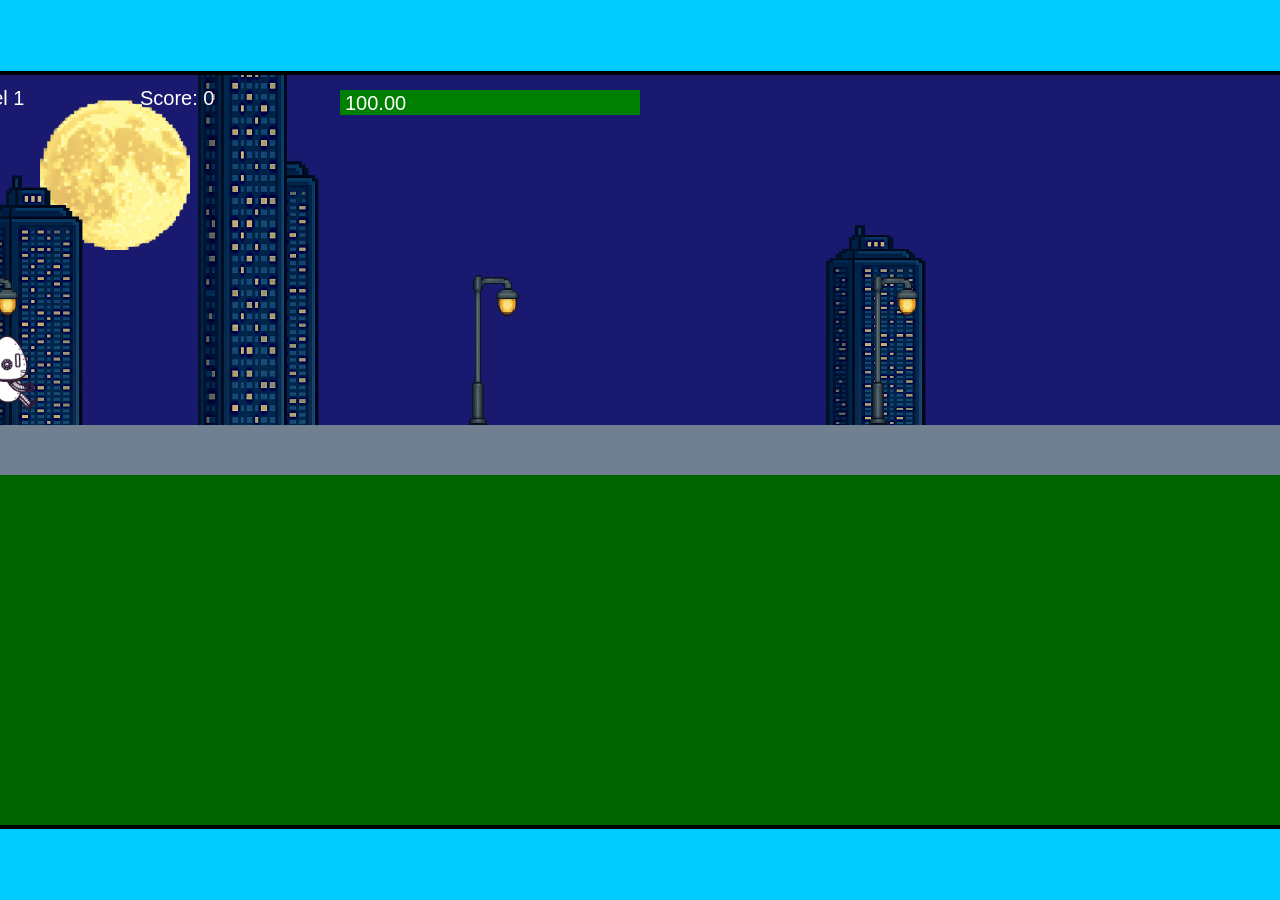
<file: fsd-projects/runtime/index.html>
<!DOCTYPE html>
<html lang="en">
  <head>
    <meta charset="UTF-8" />
    <meta name="viewport" content="width=device-width, initial-scale=1.0" />
    <title>Runtime Neo</title>
    <link rel="stylesheet" href="runtime.css" />
    <script src="https://code.jquery.com/jquery-3.1.0.js"></script>
    <script src="setup.js"></script>
    <script src="levels.js"></script>
    <script src="scenery.js"></script>
    <script src="student.js"></script>
    <script src="main.js"></script>
  </head>
  <body id="body">
    <canvas id="gameCanvas" width="1400" height="750"></canvas>
    <img id="player" src="images/halle.png" />
    <img id="projectile" src="images/projectile.png" />
    <img id="basicPlatform" src="images/interactable/basicPlatform.png" />
    <img id="spikes" src="images/interactable/spikes.png" />
    <img id="bug" src="images/interactable/bug.png" />
    <img id="healthUp" src="images/interactable/healthUp.png" />
    <img id="flag" src="images/interactable/flag.png" />
    <img id="moon" src="images/backgrounds/moon.png" />
    <img id="building" src="images/backgrounds/building.png" />
    <img id="lamp" src="images/backgrounds/lamp.png" />
  </body>
</html>
</file>
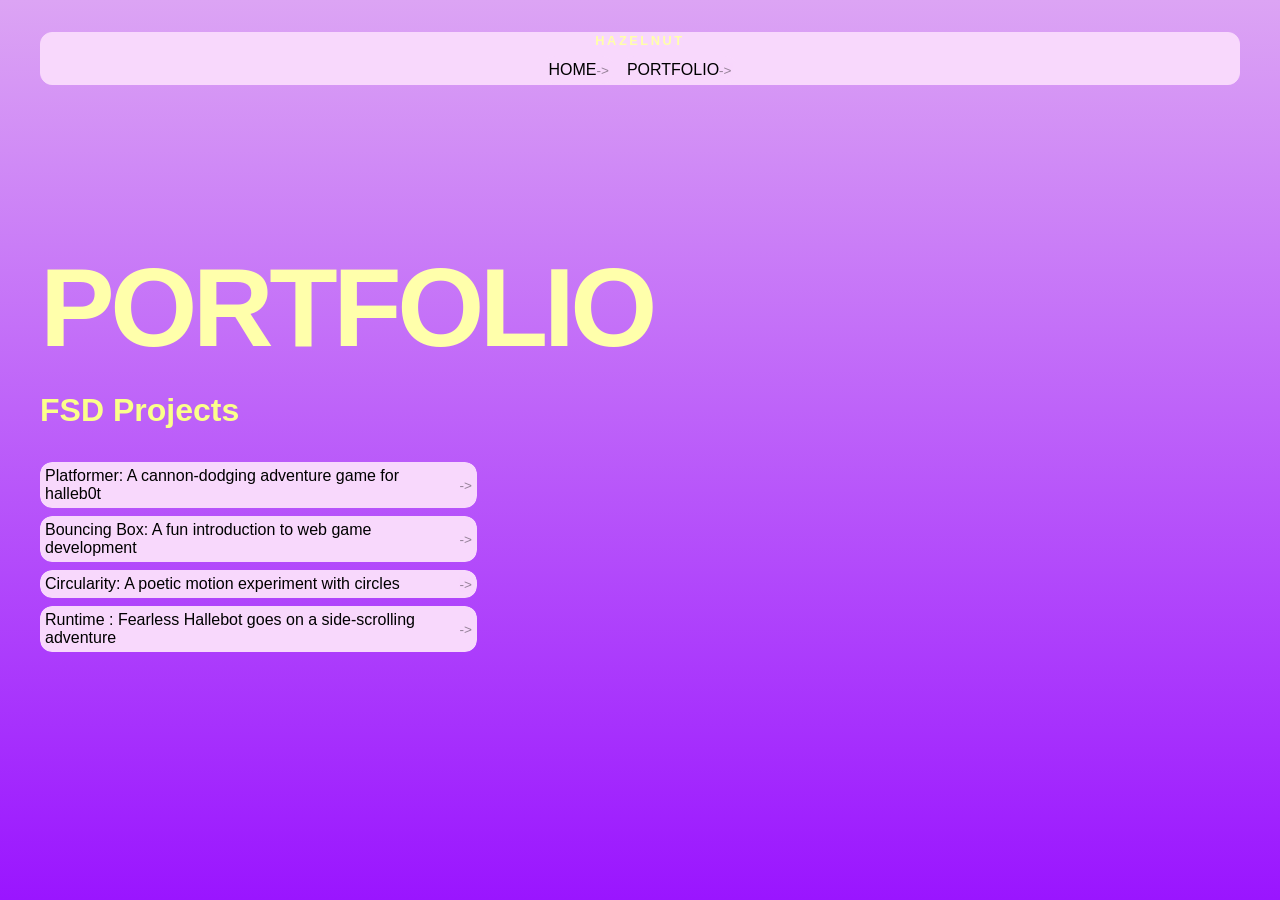
<file: portfolio.html>
<!DOCTYPE html>
<html>
  <Head>
    <title>peanut</title>
    <link rel="stylesheet" href="style.css" />
    <link rel="icon" type="image/x-icon" href="[data-uri]">
  </Head>
  <body>
    <!--all content goes here-->
    <div id="all-contents">
        <nav id="portfolio">
          <h1>Hazelnut</h1>
          <ul id="nav-ul">
            <li class="nav-li">
              <a href="index.html">home</a>
            </li>
            <li class="nav-li">
              <a href="portfolio.html">portfolio</a>
            </li>
          </ul>
        </nav>
        <main>
          <div class="content">
            <h2>portfolio</h2>
            <h1>FSD Projects</h1>
            <Ul id="portfolio">
              <li>
                <a href="fsd-projects/platformer/">Platformer: A cannon-dodging adventure game for halleb0t</a>
              </li>
              <li>
                <a href="fsd-projects/bouncing-box/">Bouncing Box: A fun introduction to web game development</a>
              
              </li>
              <li>
                <a href="fsd-projects/circularity/">Circularity: A poetic motion experiment with circles</a>
              </li>
              <li>
                <a href="fsd-projects/runtime/">Runtime : Fearless Hallebot goes on a side-scrolling adventure</a>
              </li>
            </Ul>
            <!--ASD Projects Will Go Here-->
          </div>
        </main>
    </div>
  </body>
</html>
</file>
<file: fsd-projects/runtime/runtime.css>
/* runtime.css */
/* Styles for Runtime Neo auto-runner game */

img {
  display: none;
}

#gameCanvas {
  position: absolute;
  border: 4px solid #000;
  top: 50%;
  left: 50%;
  transform: translate(-50%, -50%);
}

body {
  margin: 0;
  background-color: #00ccff;
  font-family: Arial, sans-serif;
  text-align: center;
  overflow: hidden;
}
</file>
<file: style.css>
* {
  box-sizing: border-box;
}
body {
  margin: 0;
  background-image: linear-gradient(to top,#9a15ff,#dca4f4);
  color: #fbff8b;
  font-family: "Helevetica Neue", Arial, cursive;
    
   
    

}


#all-contents {
  max-width: 1500px;
  min-height: 100vh;
  margin: 0 auto;
  padding: 32px 40px;
}
main {
  display: grid;
  grid-template-columns: minmax(220px, 1fr) minmax(420px, 1.6fr);
  align-items: center;
  min-height: calc(100vh - 160px);
  gap: clamp(32px, 5vw, 80px);
}
.sidebar {
  width: 90%;

}
.content {
  display: flex;
  flex-direction: column;
  align-items: flex-start;
  gap: 12px;
}
h2 {
  margin: 0;
  font-size: clamp(4rem, 10vw, 7rem);
  line-height: 0.9;
  font-weight: 900;
  letter-spacing: -0.04em;
  text-transform: uppercase;
  color: #fbff8b;
 
}
.content p {
  margin: 0;
  color: #fbff8b;
  font-size: 0.9rem;
  text-transform: uppercase;
  letter-spacing: 0.15em;
  line-height: 1.4;
}

#intrests {
  margin-top: 32px;
  width: 100%;
}
#interests h3 {
  margin: 0 0 12px;
  font-size: 0.75rem;
  font-weight: 700;
  text-transform: uppercase;
  letter-spacing: 0.2em;
  color: #fbff8b;

}
#interests ul {
  list-style: none;
  margin: 0;
  padding: 0;
  display: flex;
  flex-wrap: wrap;
  gap: 8px;

}
#interests li {
  color: #555;
  font-size: 1rem;
  font-weight: 600;
  padding: 10px 20px;
  background: #fffa;
  border: 1px dotted #dddddd;
  border-radius: 100px;
 transition: background 0.25s ease, color 0.25s ease, transform 0.25s ease;
  cursor: default;
}
#interests li:hover {
    background: #dca4f4;
    color: #fbff8b;
    border-color: #dca4f4;
    transform: translateY(-2px);
}
.sidebar-img {
  width: 100%;
  max-width: 760px;
  aspect-ratio: 3 / 4;
  object-fit: cover;
  display: block;
  border-radius: 16px;
  filter: grayscale(100%);
  box-shadow: 0 8px 30px rgba(0, 0, 0, 0.12);
  transition: filter 0.4s ease, transform 0.4s ease, box-shadow 0.4s ease;

}
.sidebar-img:hover {
  filter: grayscale(0%);
  transform: translateY(-4px);
  box-shadow: 0 16px 40px rgba(0, 0, 0, 0.18);
}
nav {
  display: flex;
  justify-content: space-between;
  align-items: center;
  margin-bottom: 48px;
  padding: 16px 24px;
  background: #f8d8fc;
  border: 1px solid #f8d8fc;
  border-radius: 12px;

}
nav h1 {
  margin: 0;
  font-size: 0.8rem;
  font-weight: 700;
  text-transform: uppercase;
  letter-spacing: 0.2em;
  color: #ffffab;
}
#nav-ul {
  list-style: none;
  display: flex; 
  gap: 8px;
  margin: 0;
  padding: 0;

}
.nav-li a {
  color: #ffffab;
  text-decoration: none;
  text-transform: uppercase;
  font-size: 0.85rem;
  font-weight: 500;
  padding: 6px 14px;
  border-radius: 8px;
  transition: background 0.25s ease, color 0.25s ease;
}
.nav-li a:hover {
  background: #cf91ff;
  color: #fff;
}
/* Portfolio styles */
.content h2 {
  color: #ffffab;
}
#portfolio {
  list-style: none;
  margin: 0;
  padding: 0;
  width: 100%;
  display: flex;
  flex-direction: column;
  gap: 8px;
}
#portfolio li {
  border-radius: 12px;
  overflow: hidden;
}
#portfolio a {
  display: flex;
  justify-content: space-between;
  Align-items: center;
  text-decoration: none;
  color: #000000;
  padding: 5px 5px;
  font-size: 1.0rem;
  font-weight: 50;
  background: #f8d8fc;
  border : 0px solid #e0e0e0;
  border-radius: 12px;
  transition:background 0.25s ease, color 0.25s, ease, transform 0.25s ease;
}
#portfolio a:hover {
  background: #cf91ff;
  color: #fff;
  transform: translateX(4px);
}
#portfolio a::after {
  content: "->";
  font-size: 0.85rem;
  opacity: 0.4;
  transition: opacity 0.25s ease;
  white-space: nowrap;
}
#portfolio a:hover::after {
  opacity:1 ;
}
</file>
